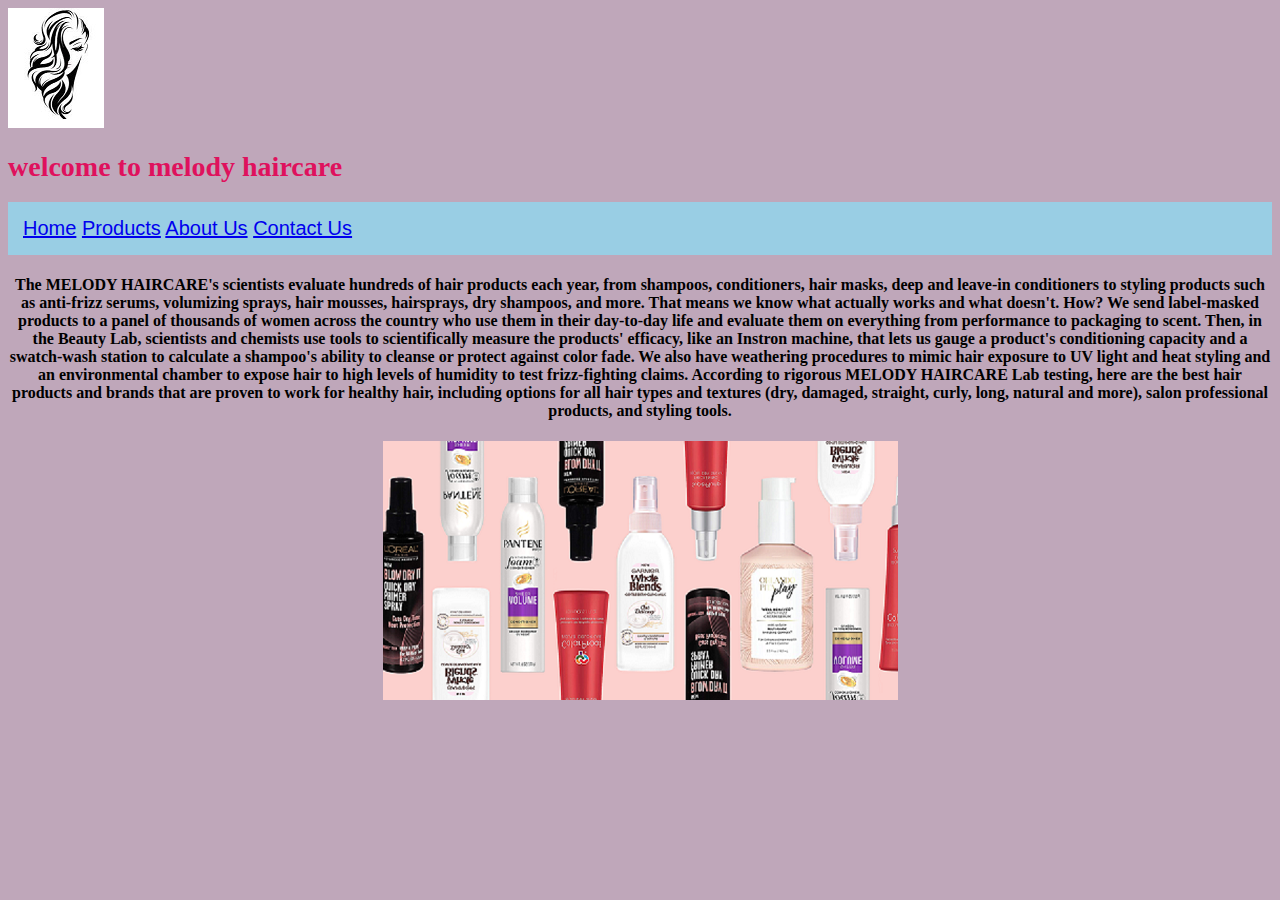
<file: index.html>
<!DOCTYPE html>
<html lang="en">
<head>
<meta charset="UTF-8">
<link rel="stylesheet" type="text/css" href="main.css">
<title>melody haircare</title>
</head>
<body id="index">
    <img  src=images/hair.png  >
<h1>welcome to melody haircare</h1>

    
    
        <div class="box box1"> 
            <a href="index.html">Home</a>
            <a href="products.html">Products</a>
            <a href="aboutus.html">About Us</a>
            <a href="contactus.html">Contact Us</a>
             
    
        </div>
        <div class="center">
            <h4 id="flexbox">
                The MELODY HAIRCARE's scientists evaluate hundreds of hair products each year, from shampoos, conditioners, hair masks, deep and leave-in conditioners to styling products such as anti-frizz serums, volumizing sprays, hair mousses, hairsprays, dry shampoos, and more. That means we know what actually works and what doesn't.

How? We send label-masked products to a panel of thousands of women across the country who use them in their day-to-day life and evaluate them on everything from performance to packaging to scent. Then, in the Beauty Lab, scientists and chemists use tools to scientifically measure the products' efficacy, like an Instron machine, that lets us gauge a product's conditioning capacity and a swatch-wash station to calculate a shampoo's ability to cleanse or protect against color fade. We also have weathering procedures to mimic hair exposure to UV light and heat styling and an environmental chamber to expose hair to high levels of humidity to test frizz-fighting claims.

According to rigorous MELODY HAIRCARE Lab testing, here are the best hair products and brands that are proven to work for healthy hair, including options for all hair types and textures (dry, damaged, straight, curly, long, natural and more), salon professional products, and styling tools.
            </h4>
            <img src=images/hair-products.PNG>
        
        </div>
        <br>
        <br>




         
</body>
</html>
</file>
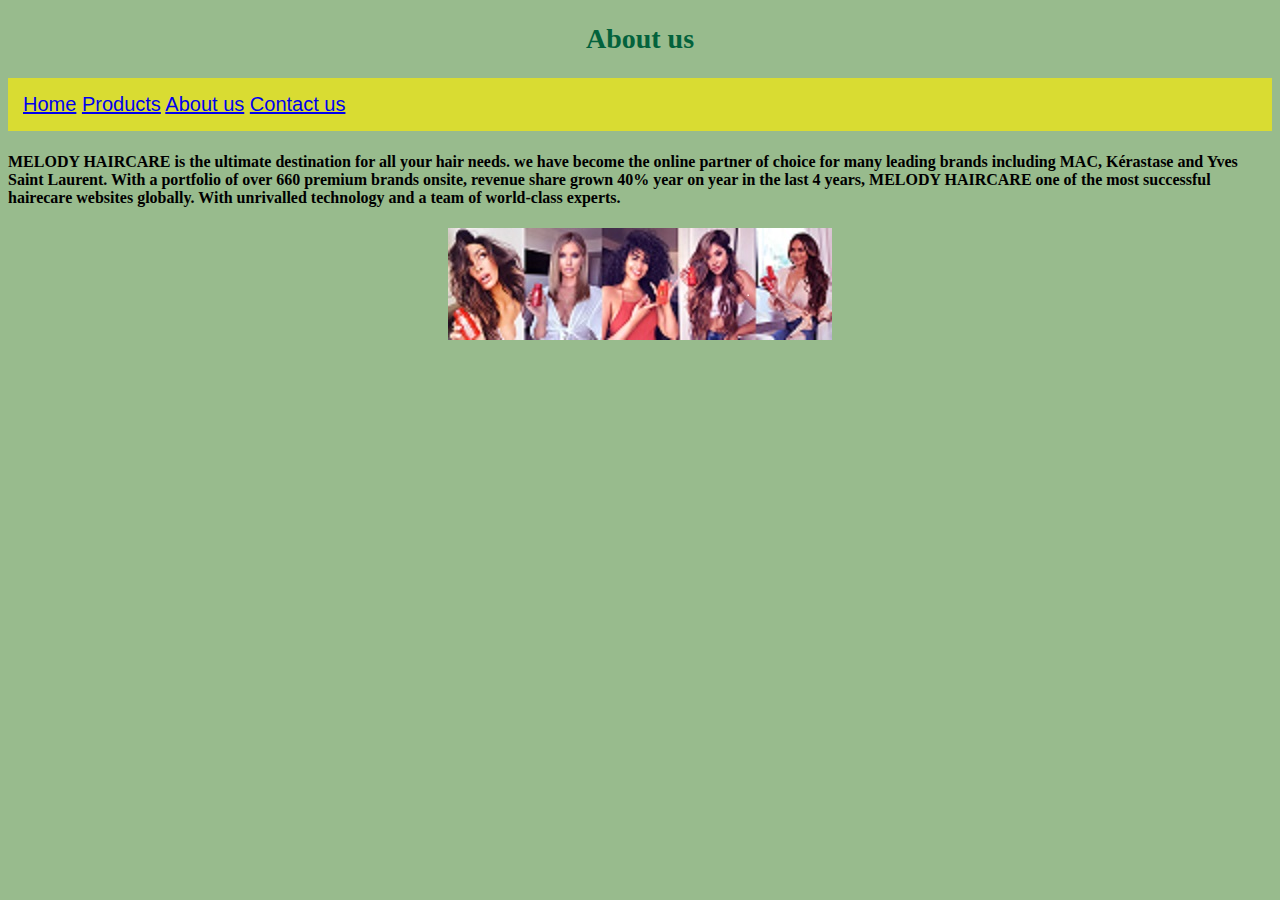
<file: aboutus.html>
<!DOCTYPE html>
<html lang="en">
<head>
    <meta charset="UTF-8">
    <link rel="stylesheet" type="text/css" href="main.css">
    <title>about me</title>
</head>
<body id="aboutus">
    <h2 class="center">About us</h2>
    <p class="center">
      <div class="box box3"> 
        <a href="index.html">Home</a>
        <a href="products.html">Products</a>
        <a href="aboutus.html">About us</a>
        
    <a href="contactus.html">Contact us</a>
   

    </div>
    </p>
    <h4>
       MELODY HAIRCARE is the ultimate destination for all your hair needs. we have become the online partner of choice for many leading brands including MAC, Kérastase and Yves Saint Laurent.
        
        With a portfolio of over 660 premium brands onsite, revenue share grown 40% year on year in the last 4 years, MELODY HAIRCARE one of the most successful hairecare websites globally. With unrivalled technology and a team of world-class experts.</h4>
        <div class="center">

          <img  src=images/banner.png >
          </div>
      </body>
</html>
</file>
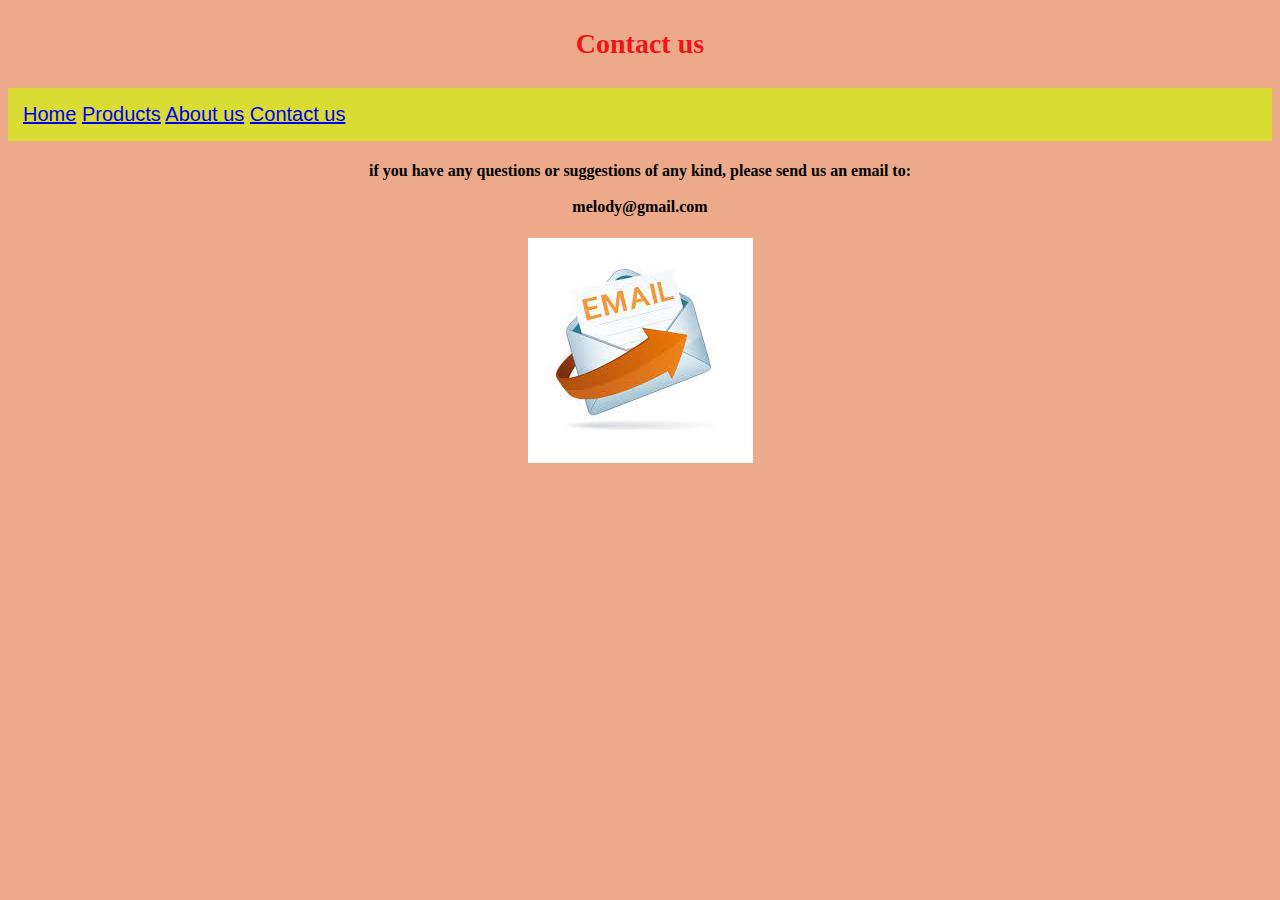
<file: contactus.html>
<!DOCTYPE html>
<html lang="en">
<head>
    <meta charset="UTF-8">
    <link rel="stylesheet" type="text/css" href="main.css">
    <title>contact us</title>
</head>
<body id="contactus">

    
    <h3 class="center">Contact us</h3>
    
    <p class="center">
        <div class="box box3"> 
            <a href="index.html">Home</a>
            <a href="products.html">Products</a>
            <a href="aboutus.html">About us</a>
            
        <a href="contactus.html">Contact us</a>
       
    
        </div>
    </p>
<h4 class="center">if you have any questions or suggestions of any kind, please send us an email to:
<br>
<br>
melody@gmail.com
</h4>
<div class="center">

    <img  src=images/Email.png >
    </div>  
</body>
</html>
</file>
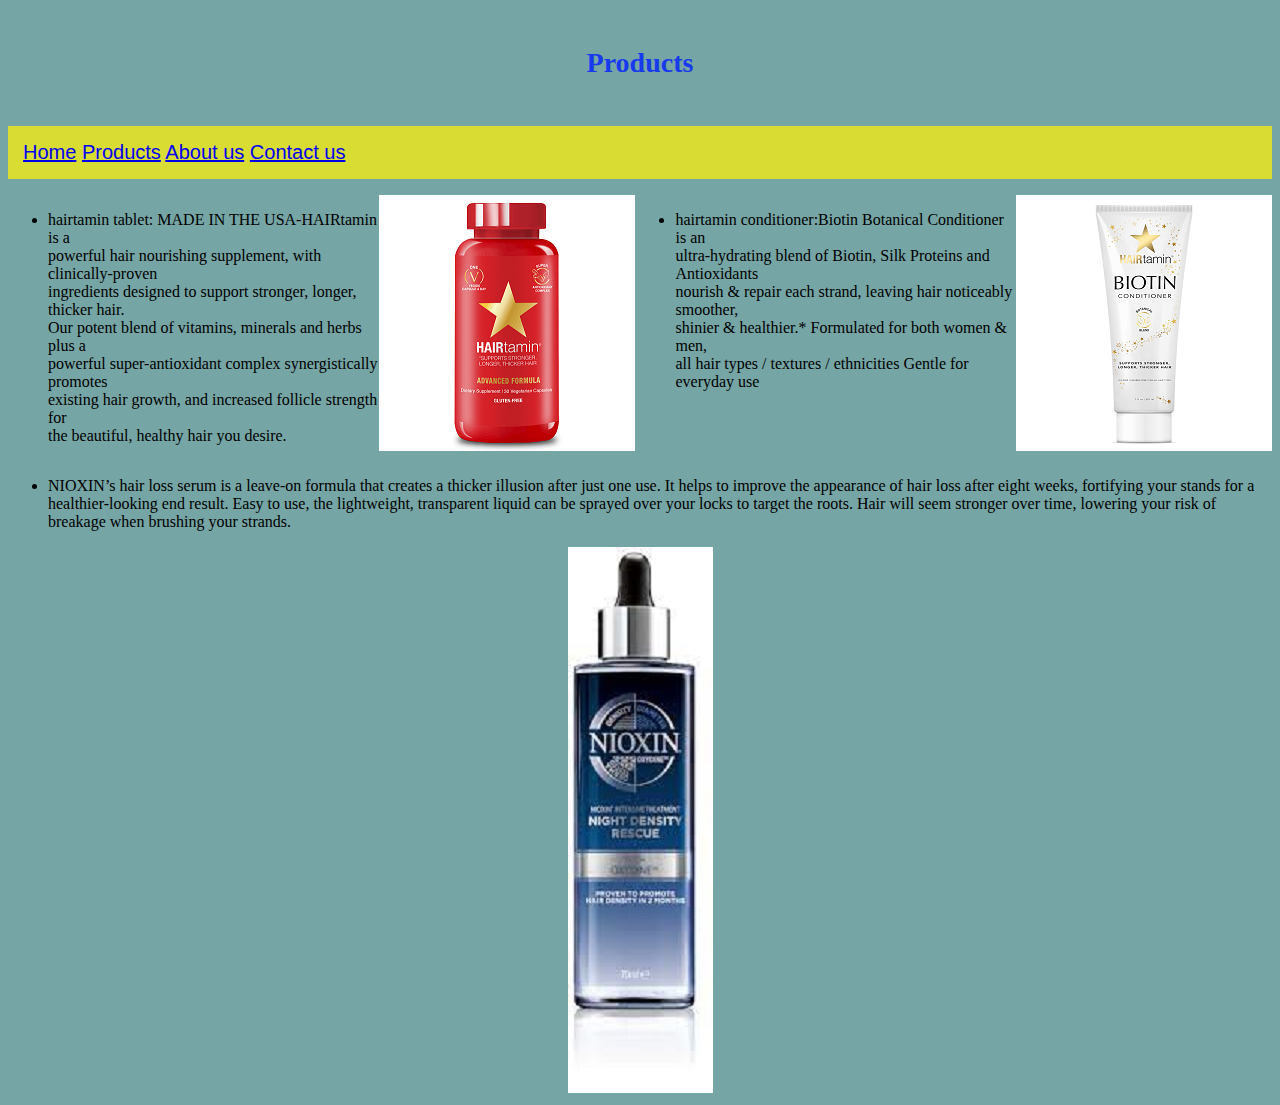
<file: products.html>
<!DOCTYPE html>
<html lang="en">
<head>
    <meta charset="UTF-8">
    <link rel="stylesheet" type="text/css" href="main.css">
    <title>products</title>
</head>
<body id="products">
    <h5 class="center">Products</h5>
    <p class="center">
        <div class="box box3"> 
            <a href="index.html">Home</a>
            <a href="products.html">Products</a>
            <a href="aboutus.html">About us</a>
            
        <a href="contactus.html">Contact us</a>
        
        </div>
    </p>

    <div id="flexbox">
        <div> 
            
         <ul>
            <li>hairtamin tablet:
                MADE IN THE USA-HAIRtamin is a<br> powerful hair nourishing supplement, with clinically-proven <br>ingredients designed to support stronger, longer, thicker hair.<br> Our potent blend of vitamins, minerals and herbs plus a <br>powerful super-antioxidant complex synergistically promotes<br> existing hair growth, and increased follicle strength for <br>the beautiful, healthy hair you desire.
            </li>
           
            
                </ul></div>
<div class="center">

    <img  src=images/bottle.png >
    </div>
    
    <div>  <ul>
        <li>hairtamin conditioner:Biotin Botanical Conditioner is an<br> ultra-hydrating blend of Biotin, Silk Proteins and Antioxidants<br> nourish & repair each strand, leaving hair noticeably smoother,<br> shinier & healthier.*
    
            Formulated for both women & men,<br> all hair types / textures / ethnicities
            
            Gentle for everyday use</li>
       
        
            </ul></div>
    
    
    <div class="center">
    
     <img  src="images/conditioner2.png" > 
    </div>
    </div> 
    <div id="flexbox"> 
    </div>
         <ul>
        <li>NIOXIN’s hair loss serum is a leave-on formula that creates a thicker illusion after just one use. It helps to improve the appearance of hair loss after eight weeks, fortifying your stands for a healthier-looking end result. Easy to use, the lightweight, transparent liquid can be sprayed over your locks to target the roots. Hair will seem stronger over time, lowering your risk of breakage when brushing your strands.</li>
       
        
            </ul></div>
    
    
    <div class="center">
    
     <img  src="images/nioxin.png" > 
    </div>
     
</body>
</html>
</file>
<file: main.css>
.box{
    color: ivory;
    font-size: 20px;
    font-family: Arial, Helvetica, sans-serif;
    padding: 15px;
   flex-direction:row;
    
}
.box a:hover{
    font-size: 24px;
}
.box1{ background-color: rgba(140, 218, 240, 0.762);}
.box2{ background-color: lightcoral;}
.box3{ background-color: hsl(61, 71%, 53%);
       
}
.index{
    background-color:#2ffff1;
}
h1{
    color:#df115d;
    font-size: 28px;
}
h2{color:#03623c;
font-size: 28px;
}
h3{color:#ec1616;
    font-size: 28px;
    }
    h5{color:#163aec;
        font-size: 28px;
        }
 .center{
     text-align: center;
 }  
 #aboutus{
    background-color: rgb(152, 187, 141);
}
#contactus{
    background-color: rgb(236, 170, 139);
}
#index{
    background-color: rgb(191, 167, 186);
}
#products{
    background-color: rgb(118, 165, 165);
}
#flexbox{
         display: flex;
}
</file>
